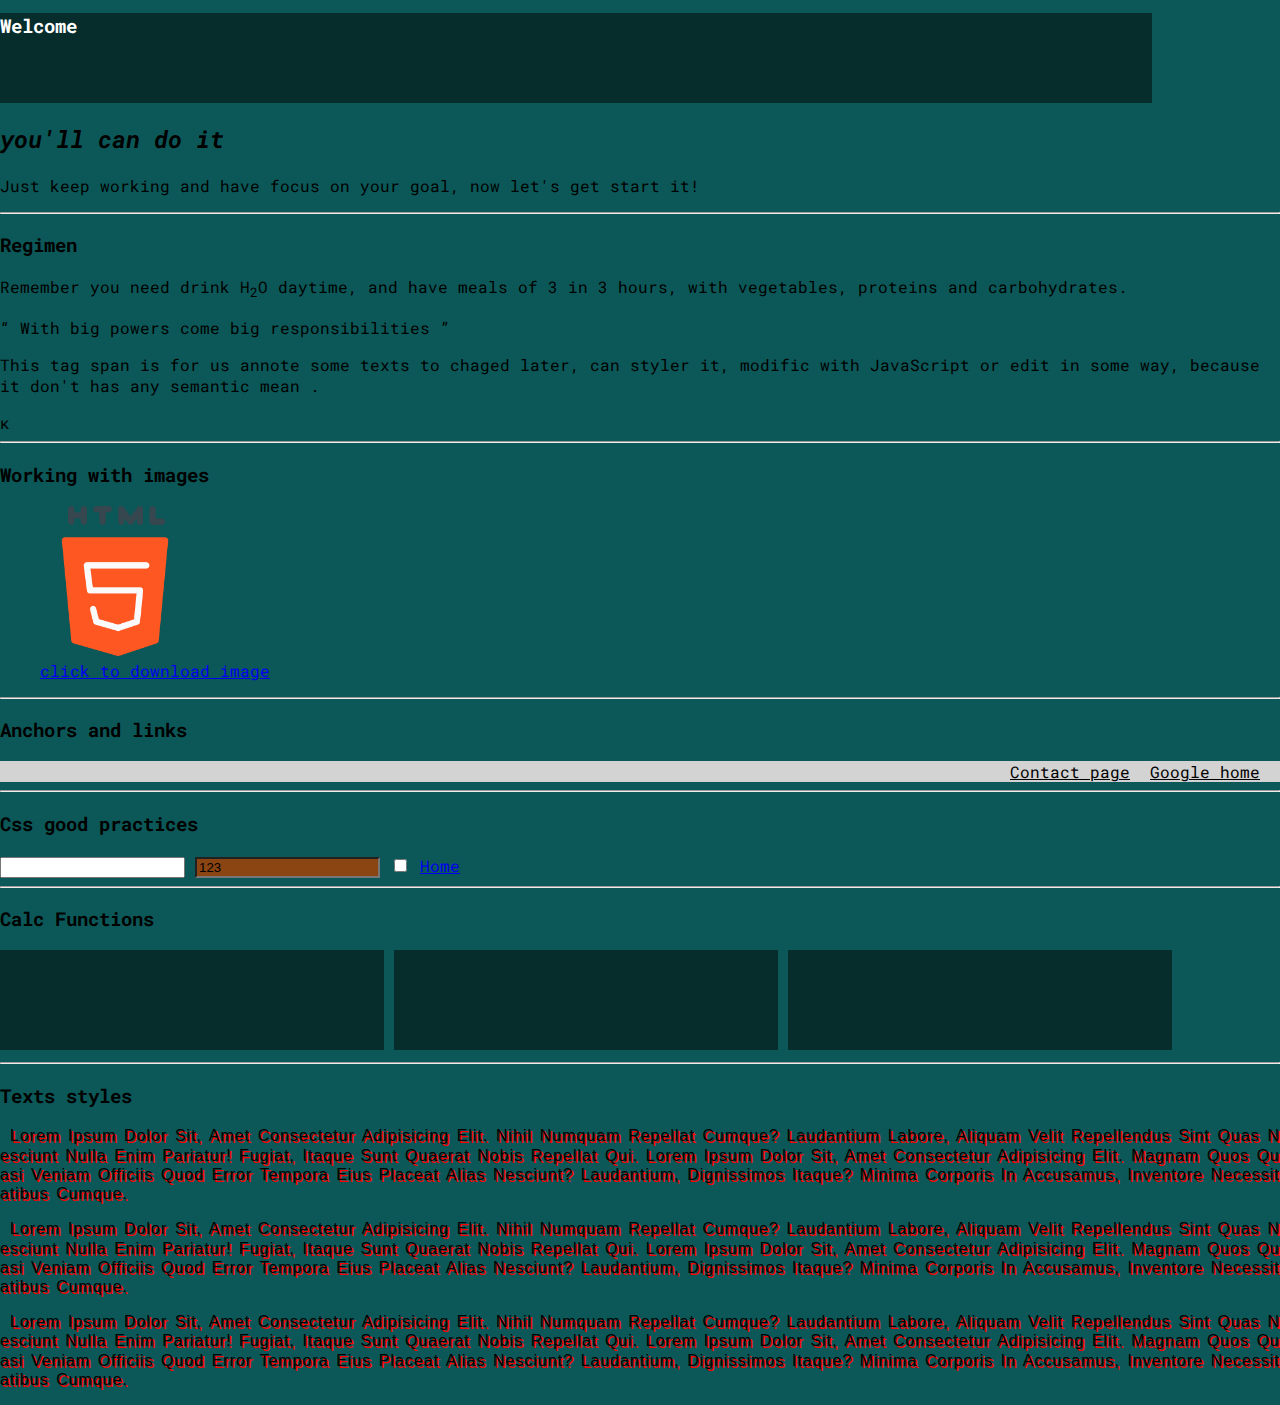
<file: index.html>
<!DOCTYPE html>
<html lang="en">
<head>
    <meta charset="UTF-8">
    <meta http-equiv="X-UA-Compatible" content="IE=edge">
    <meta name="viewport" content="width=device-width, initial-scale=1.0">
    <link rel="preconnect" href="https://fonts.googleapis.com">
    <link rel="preconnect" href="https://fonts.gstatic.com" crossorigin>
    <link href="https://fonts.googleapis.com/css2?family=Roboto+Mono:wght@200&display=swap" rel="stylesheet">
    <link rel="stylesheet" href="style.css">
    <title>Beginner practices</title>
</head>
<body>
    <!--PAY ATTENTION ! it's just a review to remember some starter topcs that i forgot. Just practicing -->

    <h1>Welcome</h1>
    <h2><em>you'll can do it</em></h2>

    <p>Just keep working and have focus on your goal, now let's get start it!</p>
    <hr>

    <h3>Regimen</h3>
    
    <p>Remember you need drink H<sub>2</sub>O daytime, and have meals of 3 in 3 hours, with vegetables, proteins and  carbohydrates.
   </p>
   <q>
    With big powers come big responsibilities
    </q>
    <p>This tag <span id="spanEx">span</span> is for us annote some texts to chaged later, can styler it, modific with JavaScript or edit in some way, because it don't has any semantic mean . </p> &kgreen;
    <hr>

    <h3>Working with images</h3>
    
    <a download="Logo Html5.png " href="img/html5.png">
        <figure>
        <img width="150" src="img/html5.png" alt="logotype with the words HTML on top and an five in the center,the text html are black, the center is red e the five is white">
        <figcaption>click to download image</figcaption>
        </figure>
    </a>
    <hr>

    <h3>Anchors and links</h3>

    <div id="footer">
    <a class="footer" href="contact.html">Contact page</a>
    <a class="footer" target="_blank" rel="noreferrer noopener" href="https://google.com">Google home</a><br>
    </div>
    <hr>

    <h3>Css good practices</h3>

    <input type="text">
    <input type="text" readonly value="123">
    <input type="checkbox" name="Check" id="checkbox">
    <a href="/">Home</a>
    <hr>

    <h3>Calc Functions</h3>

    <div class="calc"></div>
    <div class="calc"></div>
    <div class="calc"></div>
    <!--Divs has block size,different from span and others which has inline size -->
    <hr>

    <h3>Texts styles</h3>

    <p id="txts">Lorem ipsum dolor sit, amet consectetur adipisicing elit. Nihil numquam repellat cumque? Laudantium labore, aliquam velit repellendus sint quas nesciunt nulla enim pariatur! Fugiat, itaque sunt quaerat nobis repellat qui. Lorem ipsum dolor sit, amet consectetur adipisicing elit. Magnam quos quasi veniam officiis quod error tempora eius placeat alias nesciunt? Laudantium, dignissimos itaque? Minima corporis in accusamus, inventore necessitatibus cumque.</p>

    <p id="txts">Lorem ipsum dolor sit, amet consectetur adipisicing elit. Nihil numquam repellat cumque? Laudantium labore, aliquam velit repellendus sint quas nesciunt nulla enim pariatur! Fugiat, itaque sunt quaerat nobis repellat qui. Lorem ipsum dolor sit, amet consectetur adipisicing elit. Magnam quos quasi veniam officiis quod error tempora eius placeat alias nesciunt? Laudantium, dignissimos itaque? Minima corporis in accusamus, inventore necessitatibus cumque.</p>

    <p id="txts">Lorem ipsum dolor sit, amet consectetur adipisicing elit. Nihil numquam repellat cumque? Laudantium labore, aliquam velit repellendus sint quas nesciunt nulla enim pariatur! Fugiat, itaque sunt quaerat nobis repellat qui. Lorem ipsum dolor sit, amet consectetur adipisicing elit. Magnam quos quasi veniam officiis quod error tempora eius placeat alias nesciunt? Laudantium, dignissimos itaque? Minima corporis in accusamus, inventore necessitatibus cumque.</p>
</body>
</html>
</file>
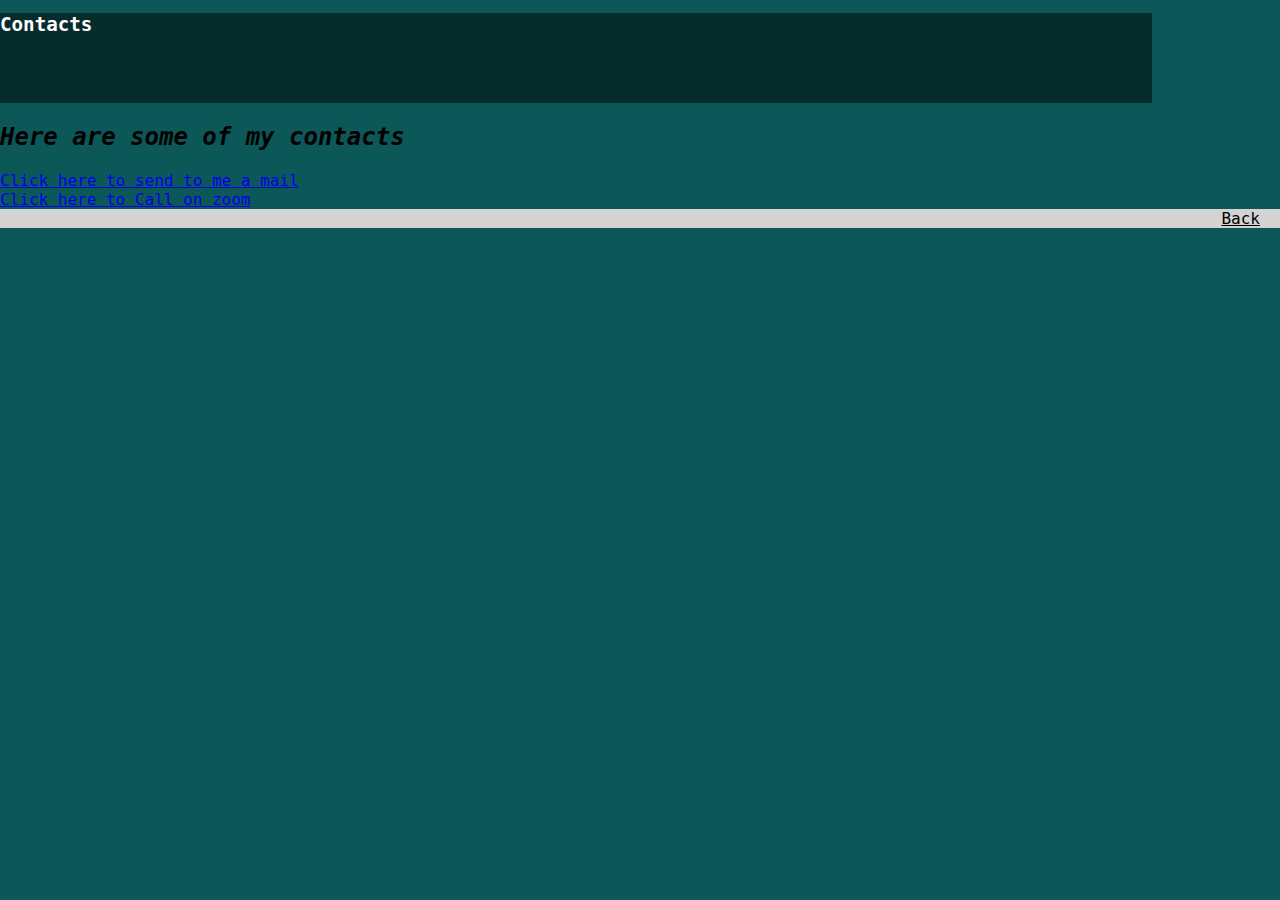
<file: contact.html>
<!DOCTYPE html>
<html lang="en">
<head>
    <meta charset="UTF-8">
    <meta http-equiv="X-UA-Compatible" content="IE=edge">
    <meta name="viewport" content="width=device-width, initial-scale=1.0">
    <link rel="stylesheet" href="style.css">
    <title>Contact</title>
</head>
<body>
    <h1>Contacts</h1>
    <h2><em> Here are some of my contacts </em></h2>
    <a href="mailto:mail@gmail.com">Click here to send to me a mail</a><br>
    <a href="tel:+5521999999999">Click here to Call on zoom</a>
    <br>
    <div id="footer"><a class="footer" href="/index.html">Back</a></div>
    
</body>
</html>
</file>
<file: style.css>
body{
    margin: 0;
    padding: 0;
    /*background-color: rgb(50, 100, 30);*/
    /*background-color: hsl(30, 80%, 60%);*//*we have the chromatic circle as a refence*/
    background-color: rgb(12, 88, 88);

    /*PAY ATTENCTION*/
    /*we also have alpha between zero and one, it is the fourth position and indicates transparency, the greater the alpha, the greater the transparency, if it's smaller, the more opaque it gets, but we won't to use it now */
}

#footer {
    display: flex;
    justify-content: right;
    background-color: lightgray;
}

.footer {
    margin-right: 20px;   
    color: black;
}

input[readonly] {
    background-color: saddlebrown;
}/*Seletores de Atributos*/

a:active{
    color: yellow;
} /*Pseudo-classes*/ 

input:checked + a{
    color: red;
}

h1:empty{
    border: blue solid 8px;
}

input:disabled{
    background-color: beige;
}

input:focus{
    background-color: blue;
}

a:hover{
    border: blue solid 2px;
    border-radius: 10px;
}

h1 {
    background-color: rgba(0, 0, 0, 0.5);
    color: white;
    font-size: larger;
    /*width: 50em; relation to font*/
    /*width: 50%; related to available size */
    /*width: 10rem; related to root element size*/
    width: 90vw; /*view port width*/
    height: 10vh; /*view port height*/
}

.calc {
    display: inline-block;
    width: calc(90% / 3);
    height: 100px;
    background-color: rgba(0, 0, 0, 0.5);
}

/*
cm - centímetros ( 96px / 2.54 );
mm - milímetros ( 1/10cm );
q - ¼ de milímetro ( 1/40cm );
in - polegadas ( 2,54cm = 96px );
pc - pica ( 12pt ou 1/6in );
px - pixels ( 1/96in );
pt - pontos ( 1/71in ).
*/

#txts {
    color: black;
    font-family: Arial, Helvetica, sans-serif;
    text-indent: 10px;
    text-align: justify;
    text-decoration: none;
    text-transform: capitalize;
    text-shadow: 2px 2px 0px red;

    letter-spacing: 1px;
    word-spacing: 2px;
    line-height: 120%;
    word-break: break-all;
    white-space: pre-wrap;

}

/*@font-face {
    font-family: ;
    src: url();
} it's our own font in coding, we need download and put in, it can be use in all devices and is a good way*/

body{
    font-family: 'Roboto Mono', monospace;/*Extern font, we need add the main link on index page */
}
</file>
